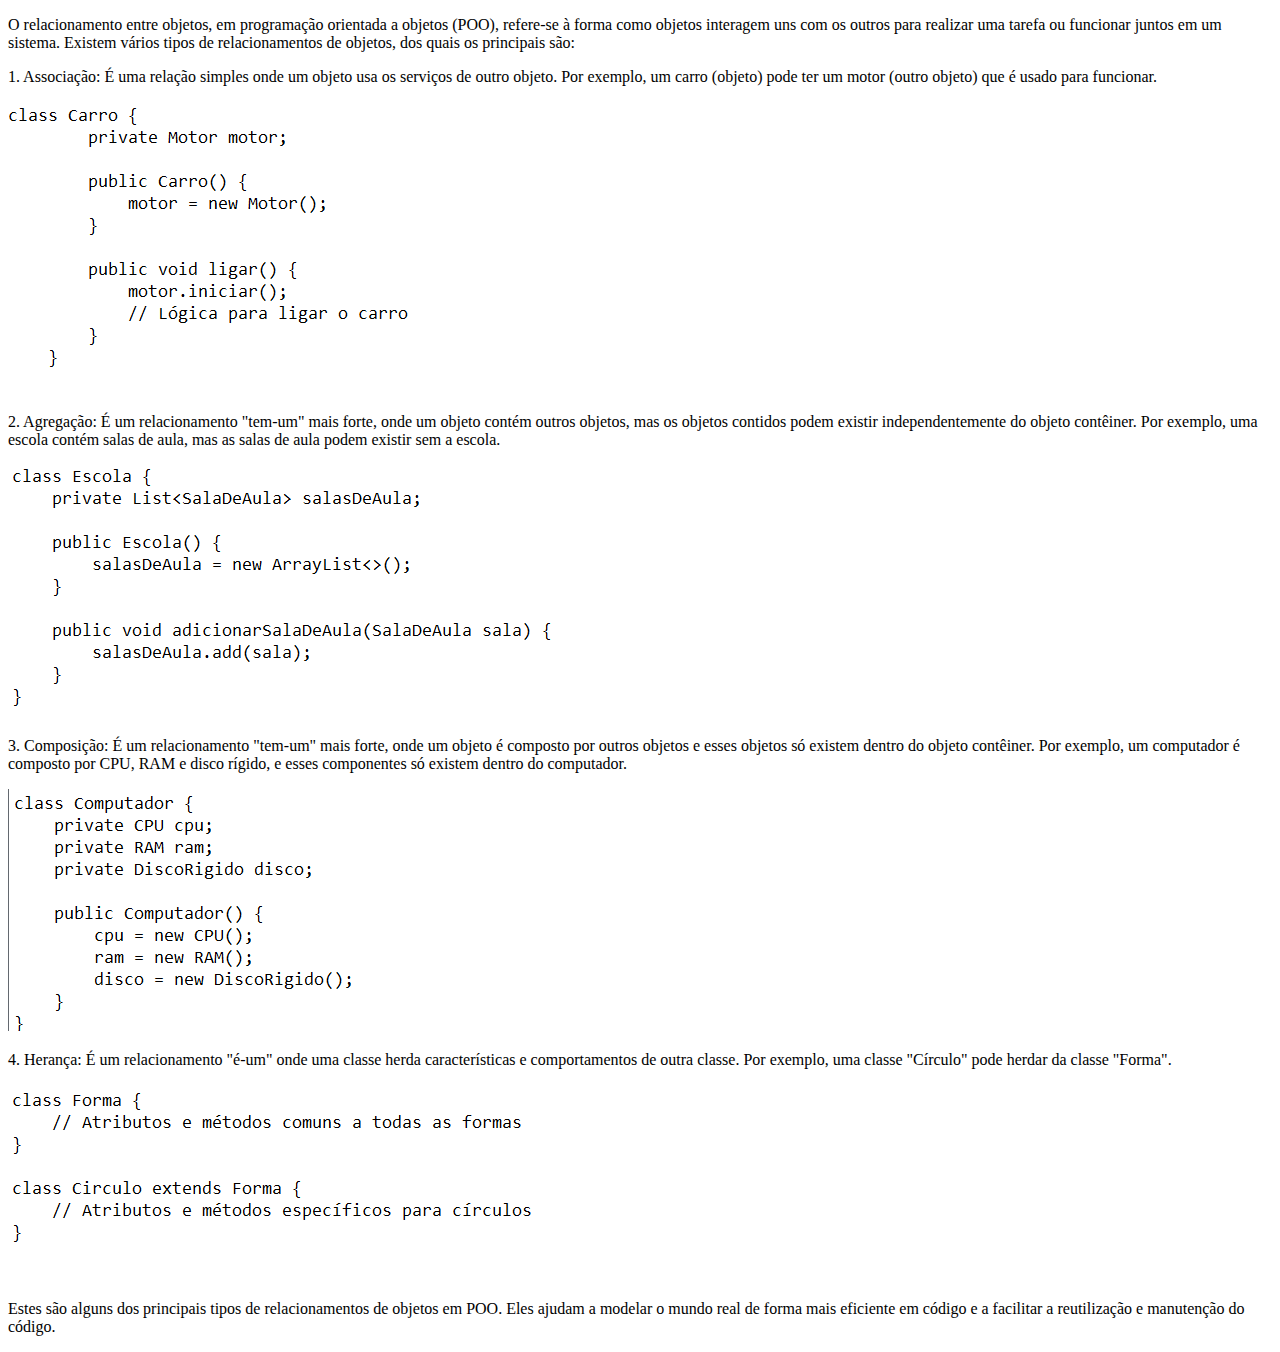
<file: aula invertida/1/index.html>
<!DOCTYPE html>
<html lang="en">
<head>
    <meta charset="UTF-8">
    <meta http-equiv="X-UA-Compatible" content="IE=edge">
    <meta name="viewport" content="width=device-width, initial-scale=1.0">
    <title>Document</title>
</head>
<body>
    <p>O relacionamento entre objetos, em programação orientada a objetos (POO), refere-se à forma como objetos interagem uns com os outros para realizar uma tarefa ou funcionar juntos em um sistema. Existem vários tipos de relacionamentos de objetos, dos quais os principais são:
    </p>
    <p>1. Associação: É uma relação simples onde um objeto usa os serviços de outro objeto. Por exemplo, um carro (objeto) pode ter um motor (outro objeto) que é usado para funcionar.</p>
<img src="img1.png">
<p>2. Agregação: É um relacionamento "tem-um" mais forte, onde um objeto contém outros objetos, mas os objetos contidos podem existir independentemente do objeto contêiner. Por exemplo, uma escola contém salas de aula, mas as salas de aula podem existir sem a escola.</p>
<img src="img2.png">
<p>3. Composição: É um relacionamento "tem-um" mais forte, onde um objeto é composto por outros objetos e esses objetos só existem dentro do objeto contêiner. Por exemplo, um computador é composto por CPU, RAM e disco rígido, e esses componentes só existem dentro do computador.</p>
<img src="img3.png">
<p>4. Herança: É um relacionamento "é-um" onde uma classe herda características e comportamentos de outra classe. Por exemplo, uma classe "Círculo" pode herdar da classe "Forma".</p>
<img src="img4.png">
<p>Estes são alguns dos principais tipos de relacionamentos de objetos em POO. Eles ajudam a modelar o mundo real de forma mais eficiente em código e a facilitar a reutilização e manutenção do código.</p>

</body>

</html>
</file>
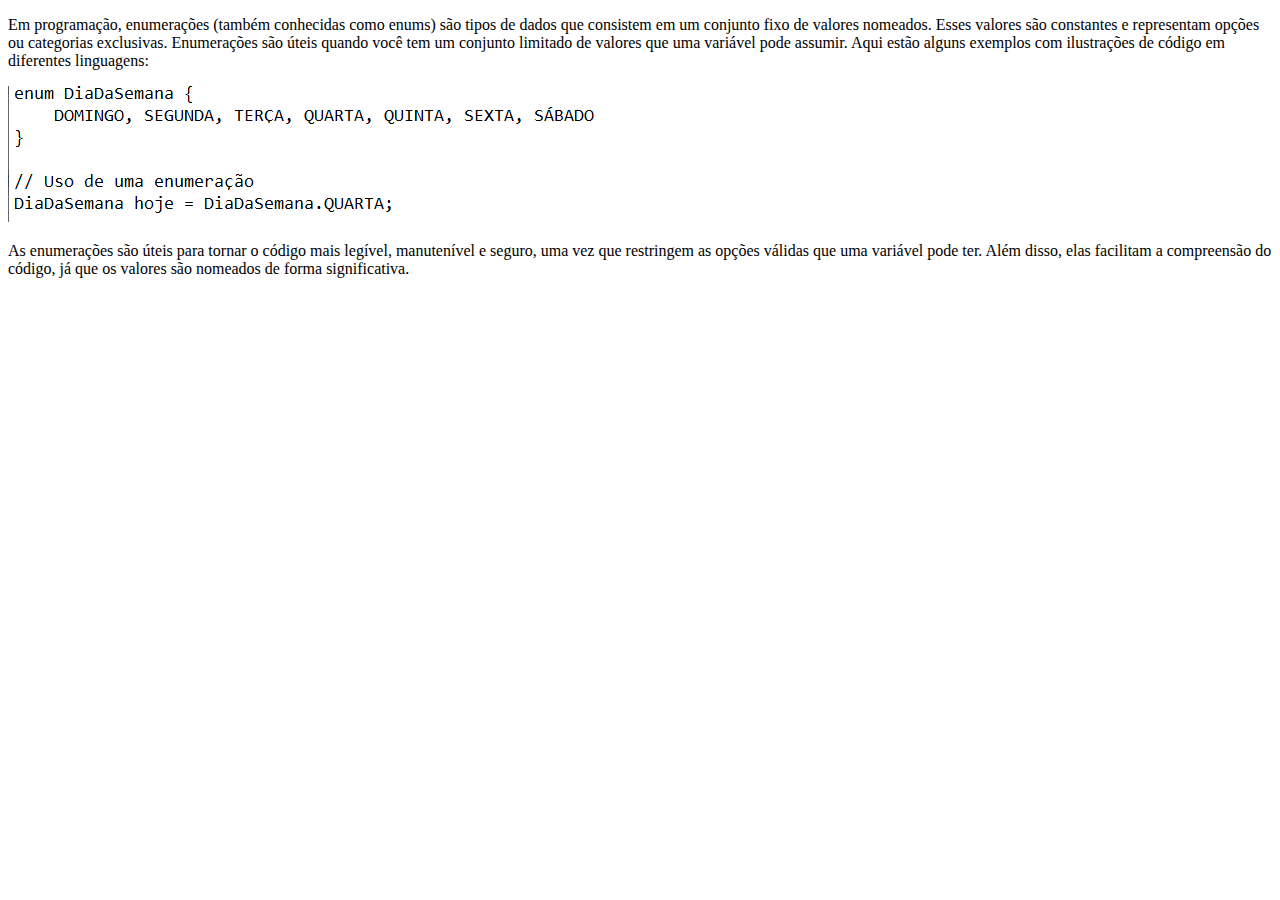
<file: aula invertida/2/index.html>
<!DOCTYPE html>
<html lang="en">
<head>
    <meta charset="UTF-8">
    <meta http-equiv="X-UA-Compatible" content="IE=edge">
    <meta name="viewport" content="width=device-width, initial-scale=1.0">
    <title>Document</title>
</head>
<body>
    <p>Em programação, enumerações (também conhecidas como enums) são tipos de dados que consistem em um conjunto fixo de valores nomeados. Esses valores são constantes e representam opções ou categorias exclusivas. Enumerações são úteis quando você tem um conjunto limitado de valores que uma variável pode assumir. Aqui estão alguns exemplos com ilustrações de código em diferentes linguagens:</p>
<img src="img4.png">
    <p>As enumerações são úteis para tornar o código mais legível, manutenível e seguro, uma vez que restringem as opções válidas que uma variável pode ter. Além disso, elas facilitam a compreensão do código, já que os valores são nomeados de forma significativa.</p>



</body>
</html>
</file>
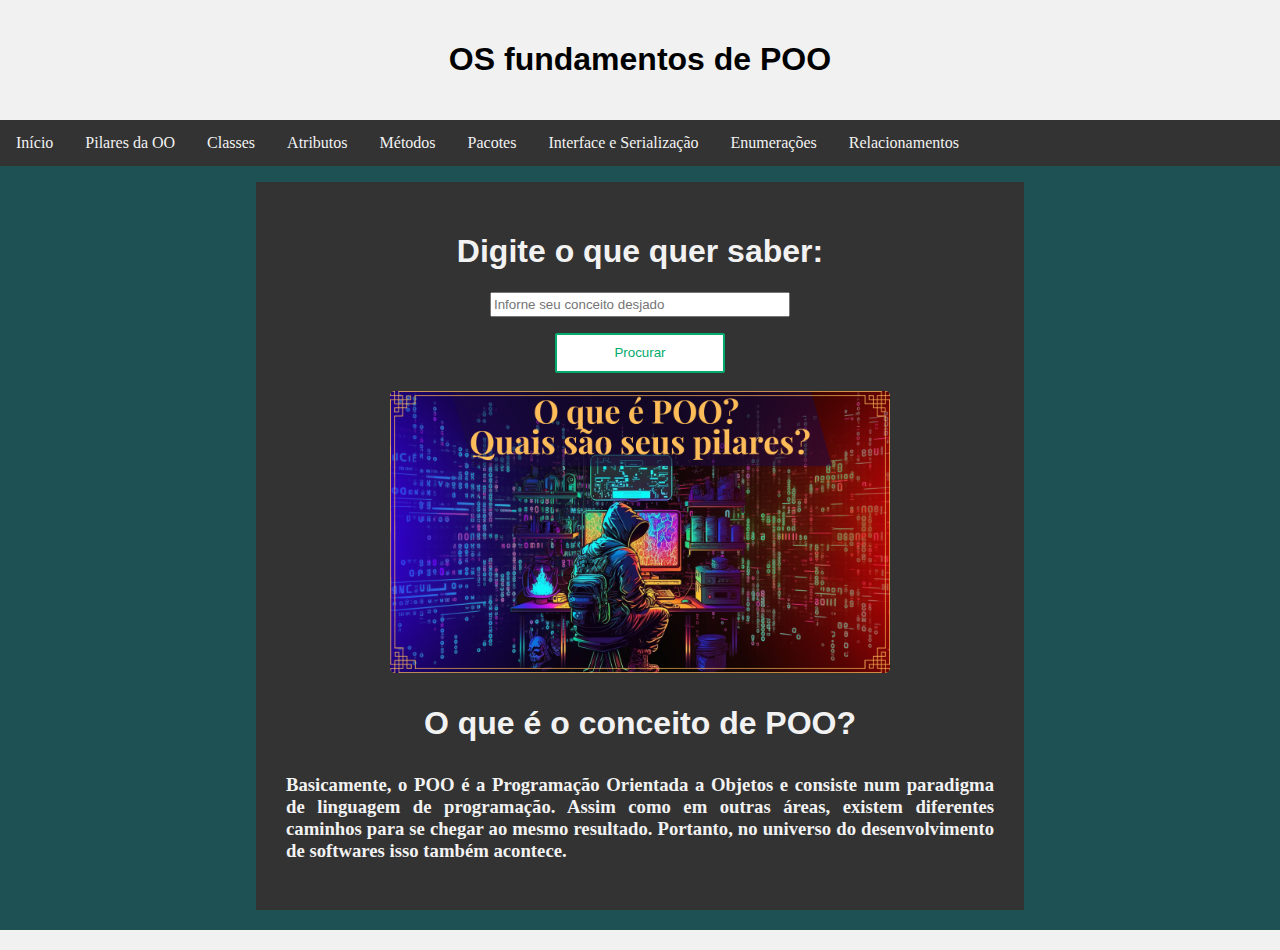
<file: aula invertida/definição_de_poo/index.html>
<!DOCTYPE html>
<html lang="en">
<head>
    <meta charset="UTF-8">
    <meta http-equiv="X-UA-Compatible" content="IE=edge">
    <meta name="viewport" content="width=device-width, initial-scale=1.0">
    <title>Os fundamentos de POO.</title>
    <script src="./js/main.js"></script>
    <link rel="stylesheet" href="./css/estilos.css">
</head>
<body>
    <div class="header">
        <h1>OS fundamentos de POO</h1>
    </div>

    <div class="topnav">
        <ul>
            <li><a href="index.html">Início</a></li>
            <li><a href="jp.html">Pilares da OO</a></li>
            <li><a href="classe.html">Classes</a></li>
            <li><a href="pg2.html">Atributos</a></li>
            <li><a href="pg3.html">Métodos</a></li>
            <li><a href="pg4.html">Pacotes</a></li>
            <li><a href="serializacao-interface.html">Interface e Serialização</a></li>
            <li><a href="pg7.html">Enumerações</a></li>
            <li><a href="pg8.html">Relacionamentos</a></li>
          </ul>
    </div>
    </div>

    <div class="row">
    <div class="column side">
        </div>
        <p><div class="column middle">
            <h1>Digite o que quer saber:</h1>
            <p><input type="text" placeholder="Inforne seu conceito desjado" id="valor">
                <p><button onclick="MudarConceito()">Procurar</button>
            <h3></h3>
    <img src="./img/oi.png">
    <h1 id="oi"><p>O que é o conceito de POO?</h1>
        <h3><p>Basicamente, o POO é a Programação Orientada a Objetos e consiste num paradigma de linguagem de programação. Assim como em outras áreas, existem diferentes caminhos para se chegar ao mesmo resultado. Portanto, no universo do desenvolvimento de softwares isso também acontece.</h3>
        </div>
        <div class="column side">
        </div>
    </div>

</body>
<footer>
 <div class="footer">
 </div>
</footer>
</html>
</file>
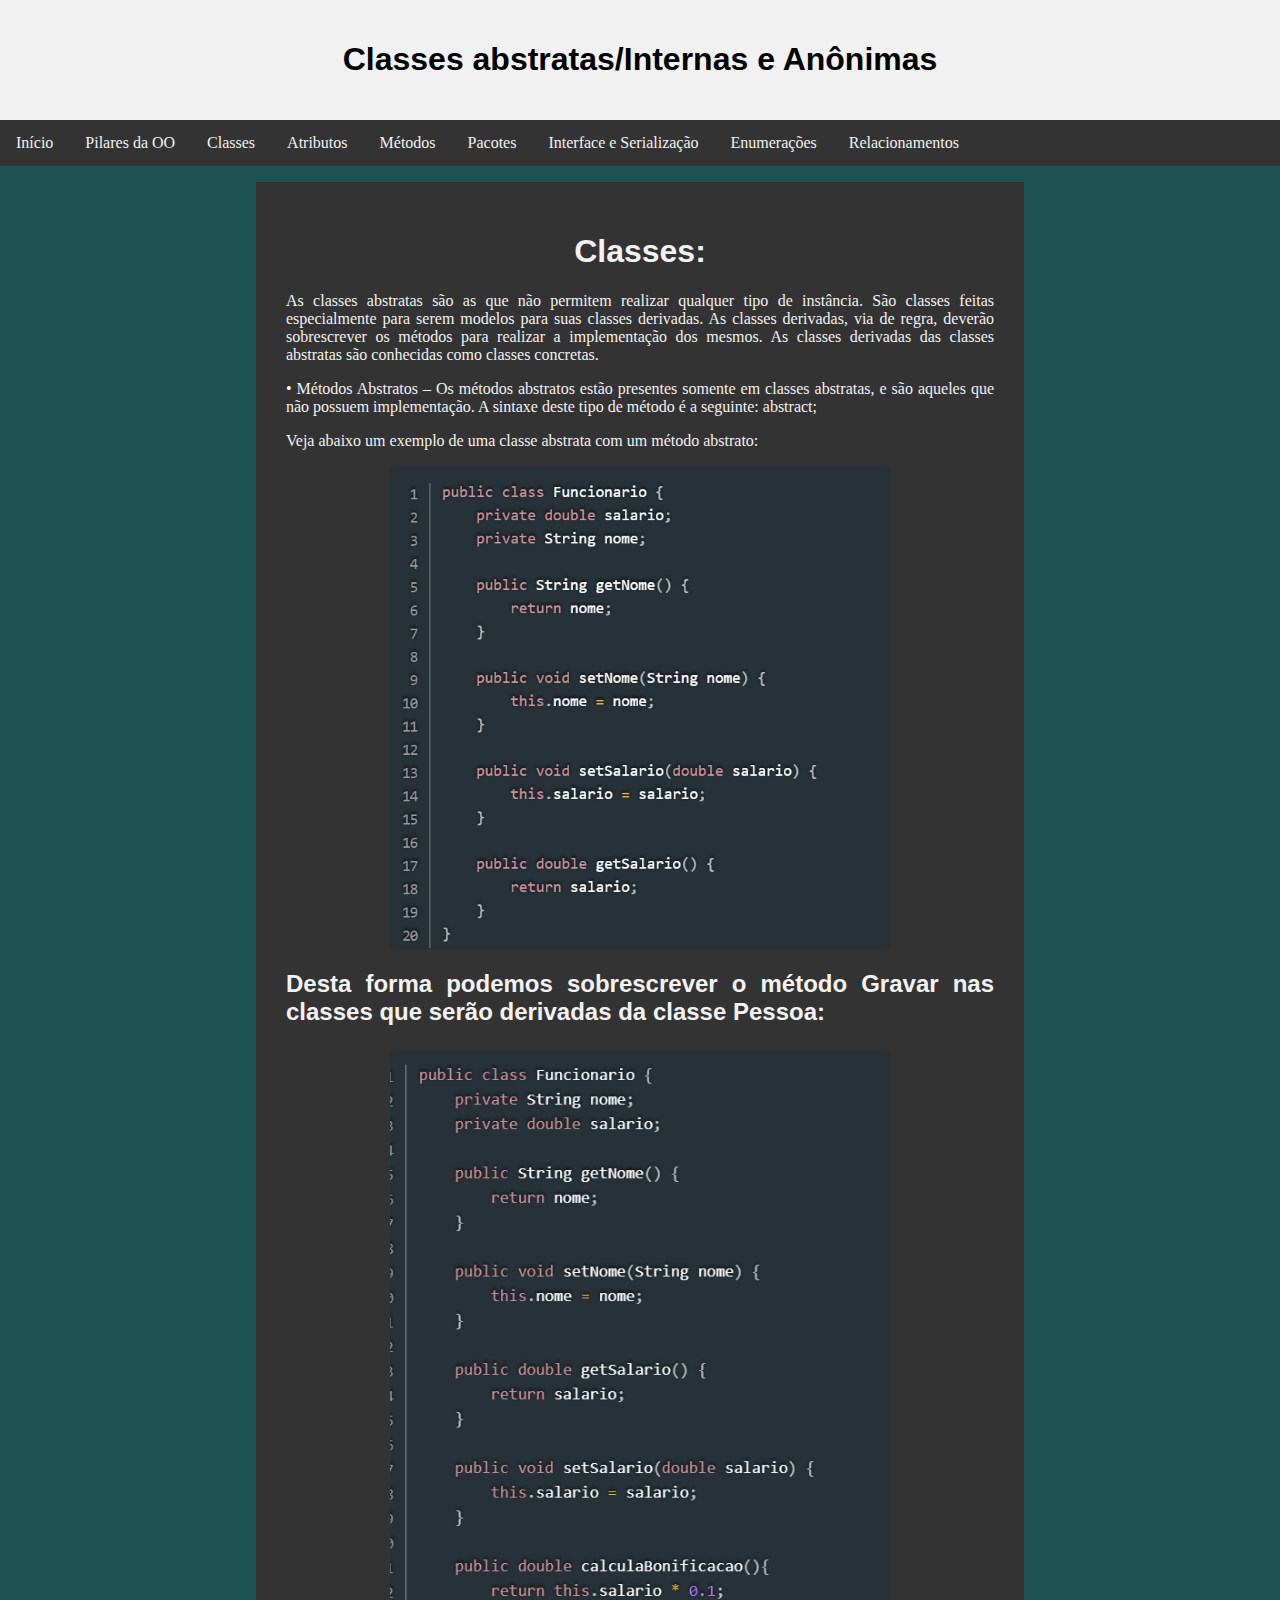
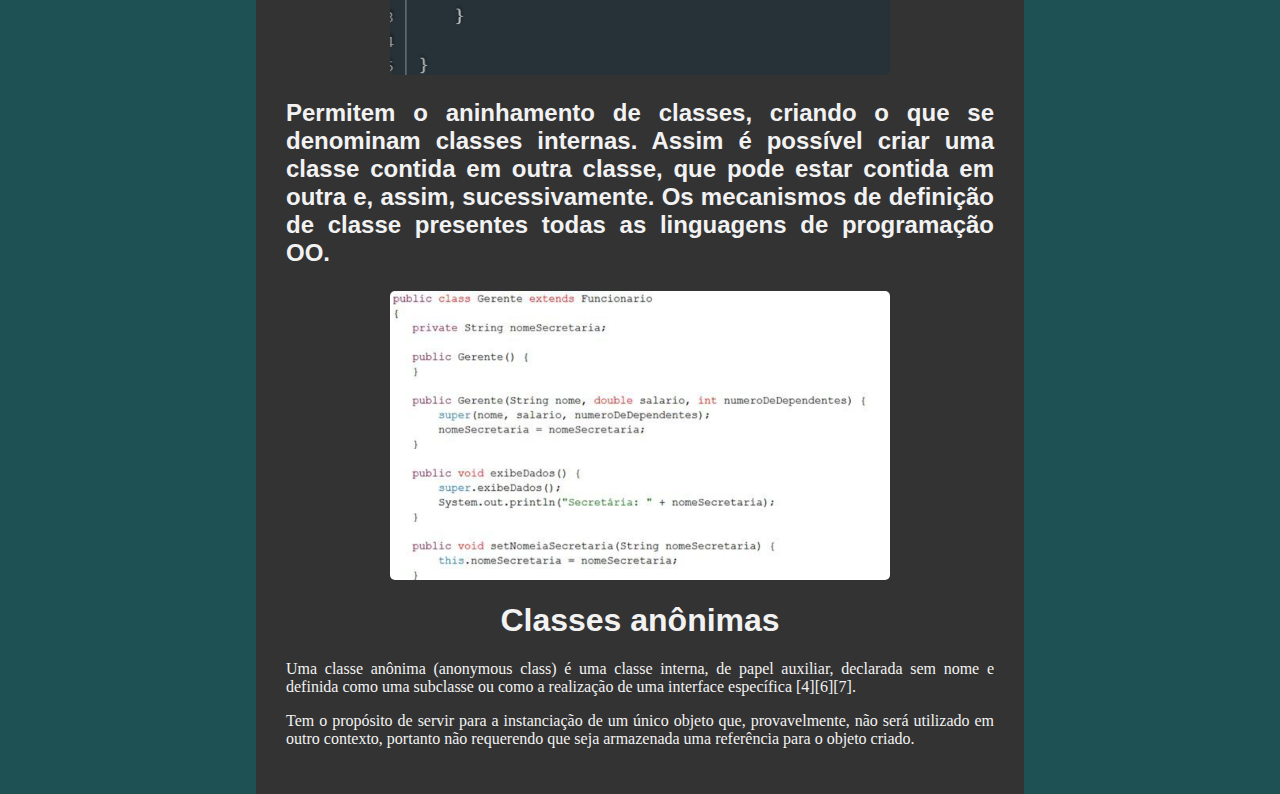
<file: aula invertida/definição_de_poo/classe.html>
<!DOCTYPE html>
<html lang="en">
<head>
    <meta charset="UTF-8">
    <meta http-equiv="X-UA-Compatible" content="IE=edge">
    <meta name="viewport" content="width=device-width, initial-scale=1.0">
    <title>Os fundamentos de POO.</title>
    <link rel="stylesheet" href="./css/estilos.css">
    <script src="./js/mains.js"></script>
</head>
<body>
    <div class="header">
    <H1>Classes abstratas/Internas e Anônimas</H1>
    </div>
    <div class="topnav">
        <ul>
            <li><a href="index.html">Início</a></li>
            <li><a href="jp.html">Pilares da OO</a></li>
            <li><a href="classe.html">Classes</a></li>
            <li><a href="pg2.html">Atributos</a></li>
            <li><a href="pg3.html">Métodos</a></li>
            <li><a href="pg4.html">Pacotes</a></li>
            <li><a href="serializacao-interface.html">Interface e Serialização</a></li>
            <li><a href="pg7.html">Enumerações</a></li>
            <li><a href="pg8.html">Relacionamentos</a></li>
          </ul>
    </div>
    </div>
    <div class="row">
        <div class="column side">
            </div>
            <p><div class="column middle">
                <H1>Classes:</H1>
    <P>As classes abstratas são as que não permitem realizar qualquer tipo de instância. São classes feitas especialmente para serem modelos para suas classes derivadas. As classes derivadas, via de regra, deverão sobrescrever os métodos para realizar a implementação dos mesmos. As classes derivadas das classes abstratas são conhecidas como classes concretas.</P>
    <p>• Métodos Abstratos – Os métodos abstratos estão presentes somente em classes abstratas, e são aqueles que não possuem implementação. A sintaxe deste tipo de método é a seguinte: abstract;</p>
    <p>Veja abaixo um exemplo de uma classe abstrata com um método abstrato:
    </P>
    <img src="img/img1.png">
    <p><h2>Desta forma podemos sobrescrever o método Gravar nas classes que serão derivadas da classe Pessoa:</p>
    <img src="img/img2.png">
    <p>Permitem o aninhamento de classes, criando o que se denominam classes internas. Assim é possível criar uma classe contida em outra classe, que pode estar contida em outra e, assim, sucessivamente. Os mecanismos de definição de classe presentes todas as linguagens de programação OO.</p>
    <img src="img/img3.png">
    <h1>Classes anônimas</h1>
    <p>Uma classe anônima (anonymous class) é uma classe interna, de papel auxiliar, declarada sem nome e definida como uma subclasse ou como a realização de uma interface específica [4][6][7].</p>
    <p>Tem o propósito de servir para a instanciação de um único objeto que, provavelmente, não será utilizado em outro contexto, portanto não requerendo que seja armazenada uma referência para o objeto criado.</p>
</div>
<div class="column side">
</div>
</div>


</body>
</html>
</file>
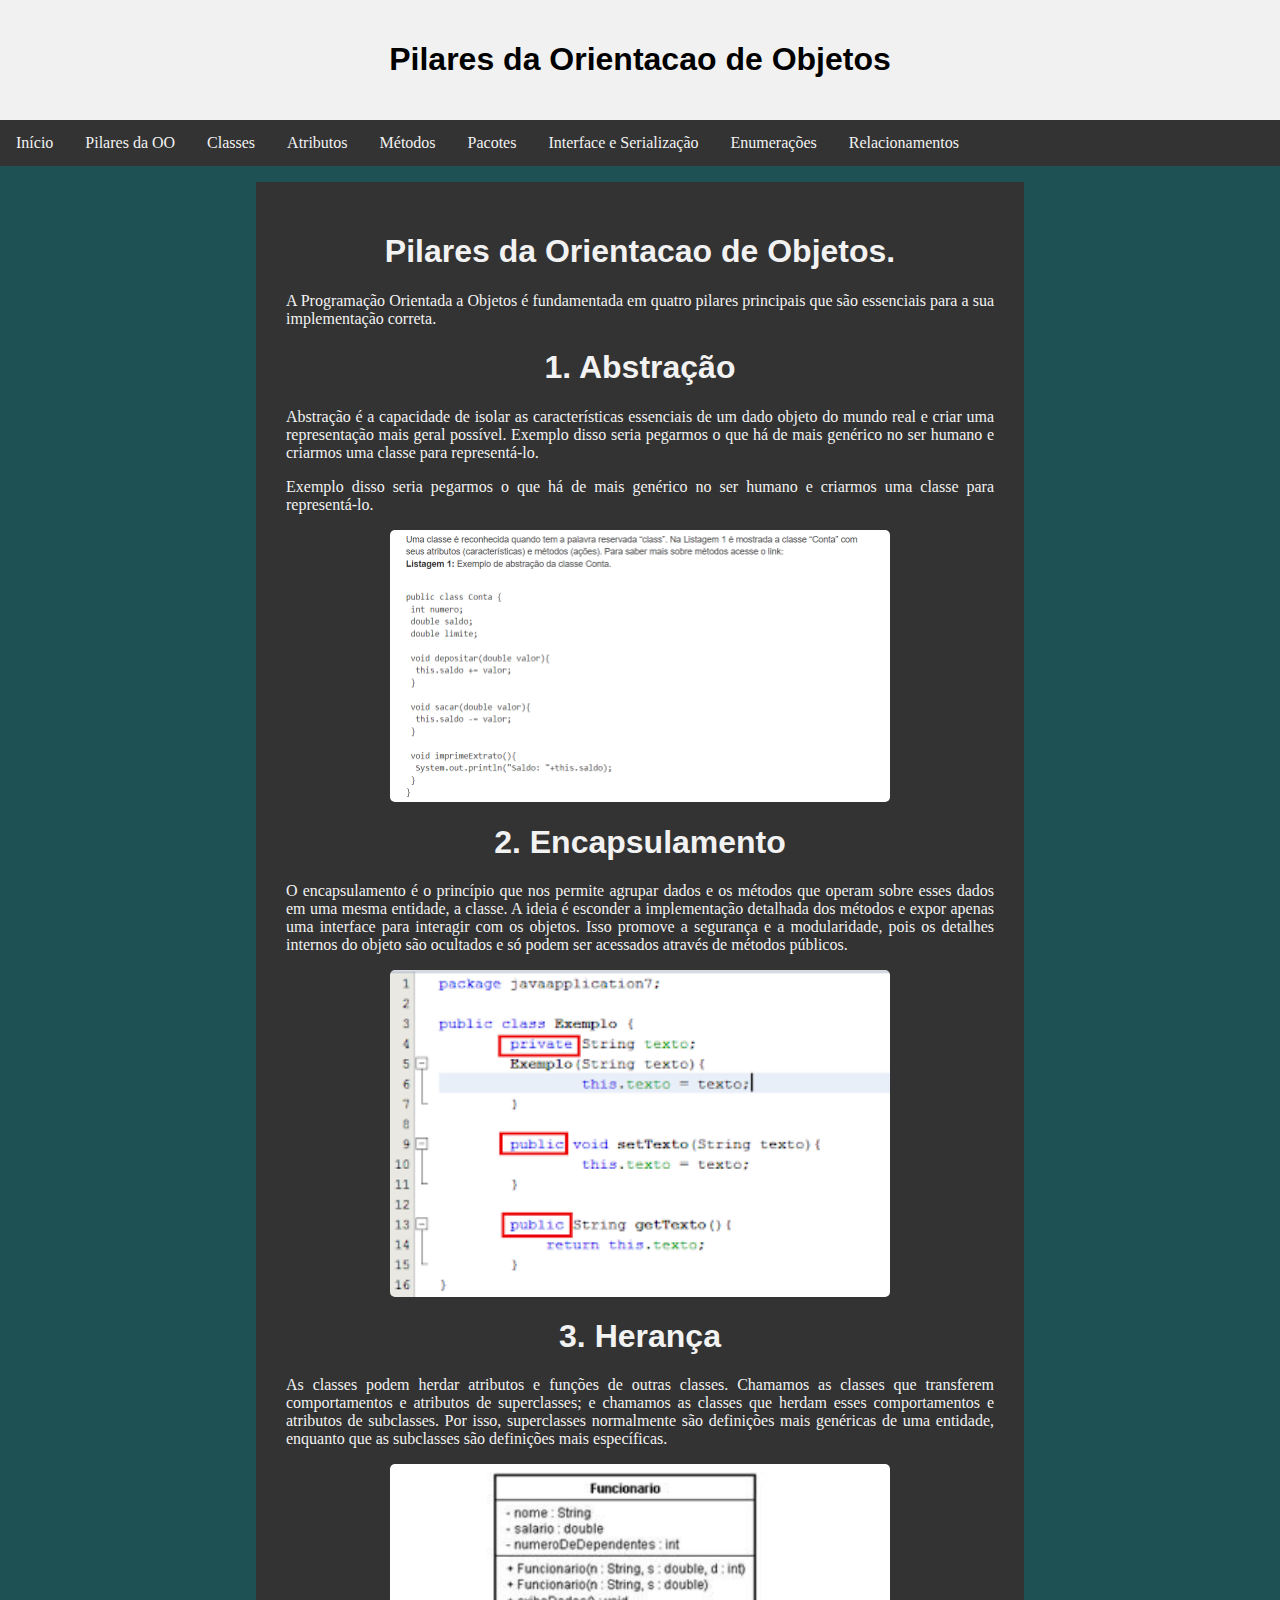
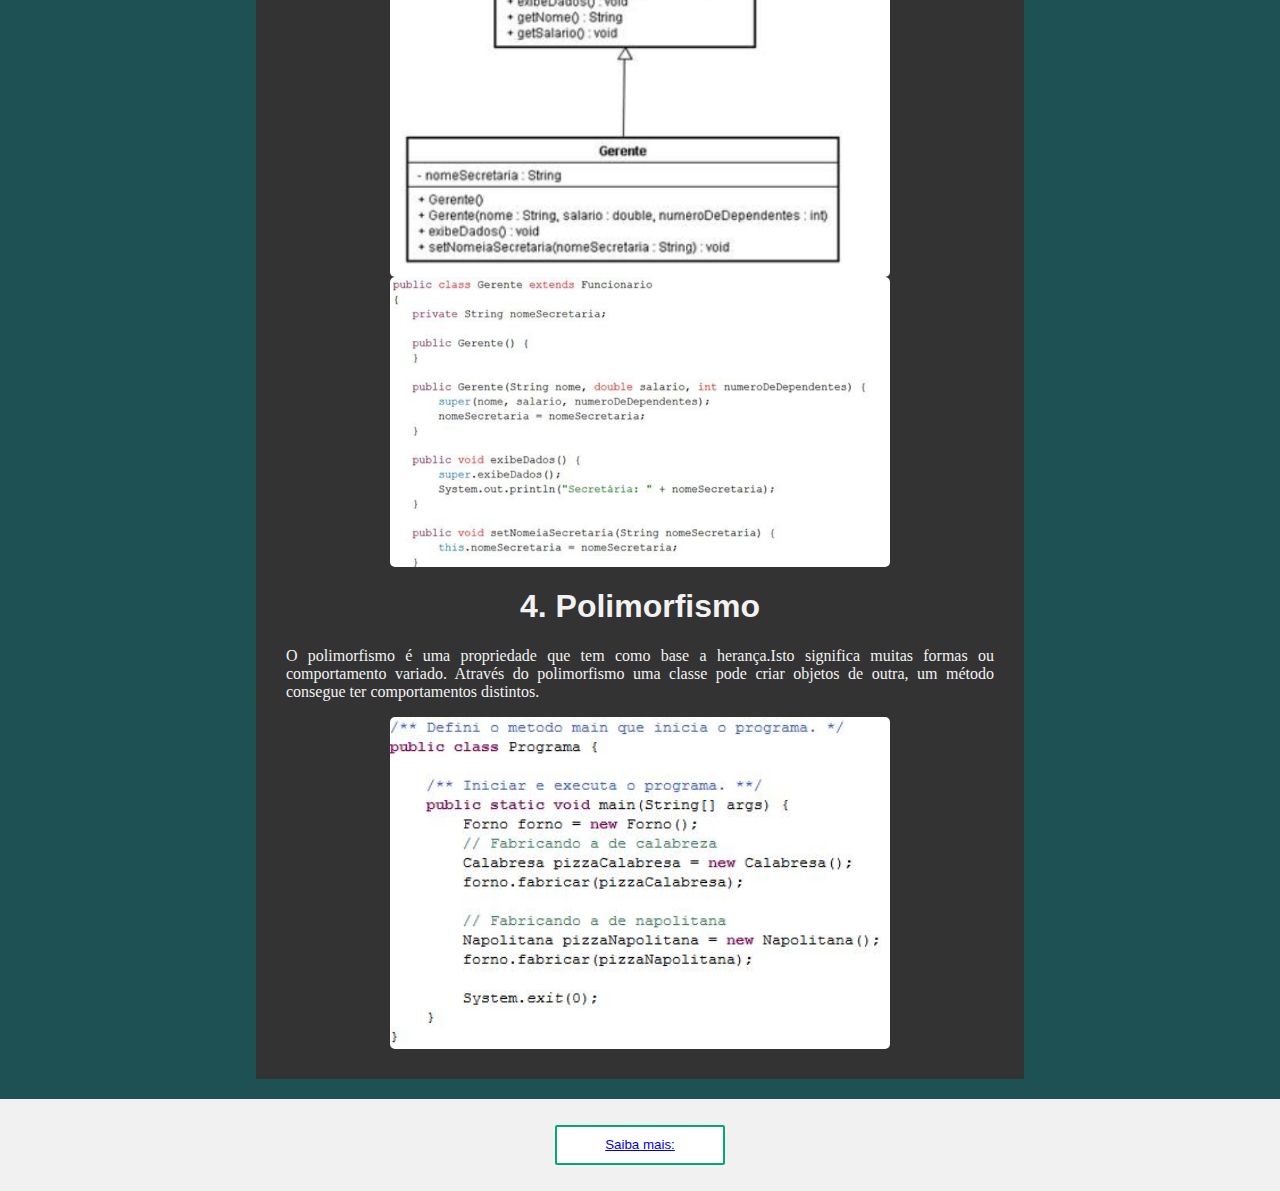
<file: aula invertida/definição_de_poo/jp.html>
<!DOCTYPE html>
<html lang="en">

<head>
    <meta charset="UTF-8">
    <meta http-equiv="X-UA-Compatible" content="IE=edge">
    <meta name="viewport" content="width=device-width, initial-scale=1.0">
    <title>Os fundamentos de POO.</title>
    <script src="./js/mains.js"></script>
    <link rel="stylesheet" href="./css/estilos.css">
</head>

<body>
    <div class="header">
        <h1>Pilares da Orientacao de Objetos</h1>
    </div>
        <div class="topnav">
            <ul>
                <li><a href="index.html">Início</a></li>
                <li><a href="jp.html">Pilares da OO</a></li>
                <li><a href="classe.html">Classes</a></li>
                <li><a href="pg2.html">Atributos</a></li>
                <li><a href="pg3.html">Métodos</a></li>
                <li><a href="pg4.html">Pacotes</a></li>
                <li><a href="serializacao-interface.html">Interface e Serialização</a></li>
                <li><a href="pg6.html">Enumerações</a></li>
                <li><a href="pg8.html">Relacionamentos</a></li>
              </ul>
        </div>
        </div>
    <div class="row">
        <div class="column side">
            </div>
            <p><div class="column middle">
                <p><h1>Pilares da Orientacao de Objetos.</h1>
        <p>A Programação Orientada a Objetos é fundamentada em quatro pilares principais que são essenciais para a sua
            implementação correta.</p>
    
    <h1>1. Abstração</h1>
    <p>Abstração é a capacidade de isolar as características essenciais de um dado objeto do mundo real e criar uma
        representação mais geral possível. Exemplo disso seria pegarmos o que há de mais genérico no ser humano e
        criarmos uma classe para representá-lo.</p>
    <p>Exemplo disso seria pegarmos o que há de mais genérico no ser humano e criarmos uma classe para representá-lo.
    </p>
    <img src="img/img6.png"width="500">

    <h1>2. Encapsulamento</h1>
    <p>O encapsulamento é o princípio que nos permite agrupar dados e os métodos que operam sobre esses dados em uma mesma entidade, a classe. A ideia é esconder a implementação detalhada dos métodos e expor apenas uma interface para interagir com os objetos. Isso promove a segurança e a modularidade, pois os detalhes internos do objeto são ocultados e só podem ser acessados através de métodos públicos.</p>
        <img src="img/img5.png" width="350">

    <h1>3. Herança</h1>
    <p>As classes podem herdar atributos e funções de outras classes.
        Chamamos as classes que transferem comportamentos e atributos de superclasses; e chamamos as classes que herdam
        esses comportamentos e atributos de subclasses. Por isso, superclasses normalmente são definições mais genéricas
        de uma entidade, enquanto que as subclasses são definições mais específicas.</p>
    
    <img src="img/img4.png" width="400">
    <img src="img/img3.png" width="570">


    <h1>4. Polimorfismo</h1>
    <p>O polimorfismo é uma propriedade que tem como base a herança.Isto significa muitas formas ou comportamento
        variado. Através do polimorfismo uma classe pode criar objetos de outra, um método consegue ter comportamentos
        distintos.</p>
        <img src="img/img8.jpg" width="500">
        
    </div>
        </div>
        <div class="column side">
 </div>
</body>
</footer>
<div class="footer">
    <p><button>
        <a href="#" id="openModalBtn">Saiba mais:</a>
    </button>
    <div id="modalContainer">
        <iframe id="youtubeIframe" width="1280" height="720" src="https://www.youtube.com/watch?v=Buw_y89ssNU" frameborder="0" allowfullscreen>
        </iframe>
    </div>
</div>
</footer>


</html>
</file>
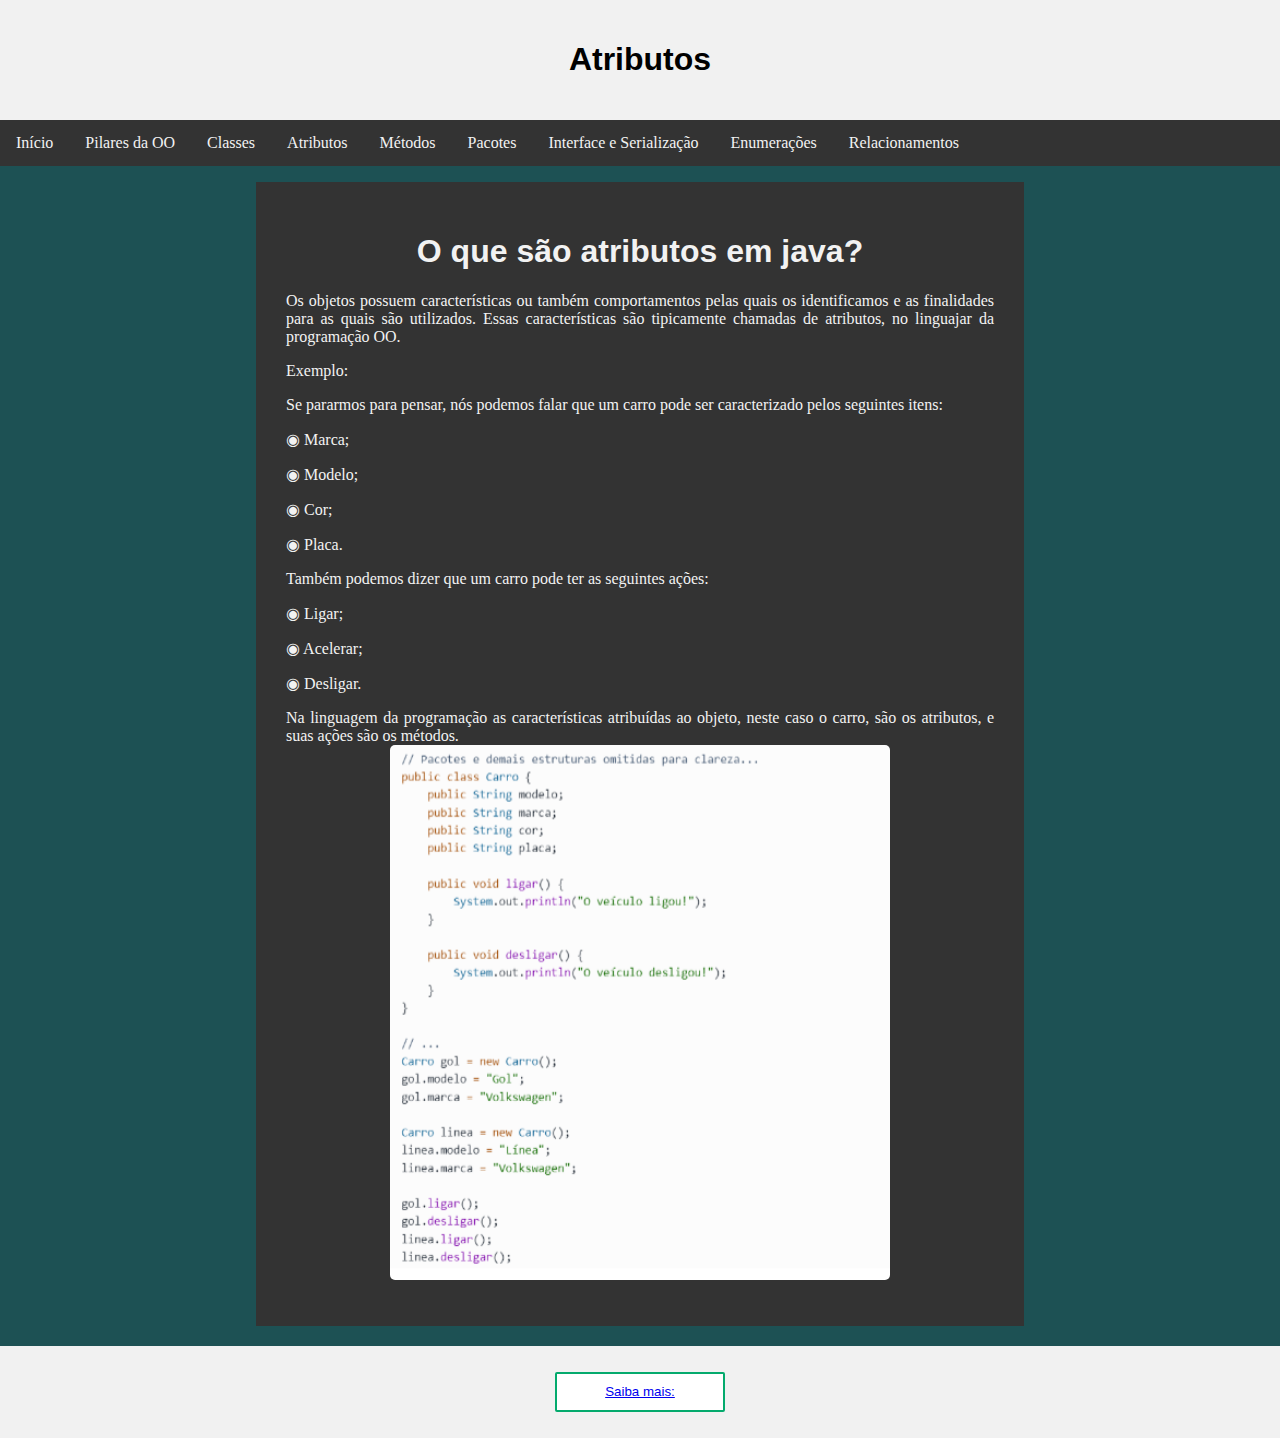
<file: aula invertida/definição_de_poo/pg2.html>
<!DOCTYPE html>
<html lang="en">
<head>
    <meta charset="UTF-8">
    <meta http-equiv="X-UA-Compatible" content="IE=edge">
    <meta name="viewport" content="width=device-width, initial-scale=1.0">
    <title>Os fundamentos de POO.</title>
    <script src="./js/mains.js"></script>
    <link rel="stylesheet" href="./css/estilos.css">
</head>
<body>
    <div class="header">
        <h1>Atributos</h1>
    </div>
    <div class="topnav">
        <ul>
            <li><a href="index.html">Início</a></li>
            <li><a href="jp.html">Pilares da OO</a></li>
            <li><a href="classe.html">Classes</a></li>
            <li><a href="pg2.html">Atributos</a></li>
            <li><a href="pg3.html">Métodos</a></li>
            <li><a href="pg4.html">Pacotes</a></li>
            <li><a href="serializacao-interface.html">Interface e Serialização</a></li>
            <li><a href="pg7.html">Enumerações</a></li>
            <li><a href="pg8.html">Relacionamentos</a></li>
          </ul>
    </div>
    </div>

    <div class="row">
        <div class="column side">
            </div>
            <p><div class="column middle">
                <h1>O que são atributos em java?</h1>
        
            <p>Os objetos possuem características ou também comportamentos pelas quais
                os identificamos e as finalidades para as quais são utilizados. Essas
                características são tipicamente chamadas de atributos, no linguajar da
                programação OO.
                
                <p>Exemplo:
                <p>Se pararmos para pensar, nós podemos falar que um carro pode ser
                caracterizado pelos seguintes itens:
                <p>◉ Marca;
                <p>◉ Modelo;
                <p>◉ Cor;
                <p>◉ Placa.
                <p>Também podemos dizer que um carro pode ter as seguintes ações:
                <p>◉ Ligar;
                <p>◉ Acelerar;
                <p>◉ Desligar.
                <p>Na linguagem da programação as características atribuídas ao objeto,
                neste caso o carro, são os atributos, e suas ações são os métodos.
                <img src="./img/boi.png">

            </div>
            <div class="column side">
            </div>

        </div>
</body>
<footer>
    <div class="footer">
        <p><button>
            <a href="#" id="openModalBtn">Saiba mais:</a>
        </button>

        
     <div id="modalContainer">
        <iframe id="youtubeIframe" width="1280" height="720" src="https://www.youtube.com/watch?v=bLmmp5OPf1I" frameborder="0" allowfullscreen>
        </iframe>
    </div>
 </div>
</footer>
</html>
</file>
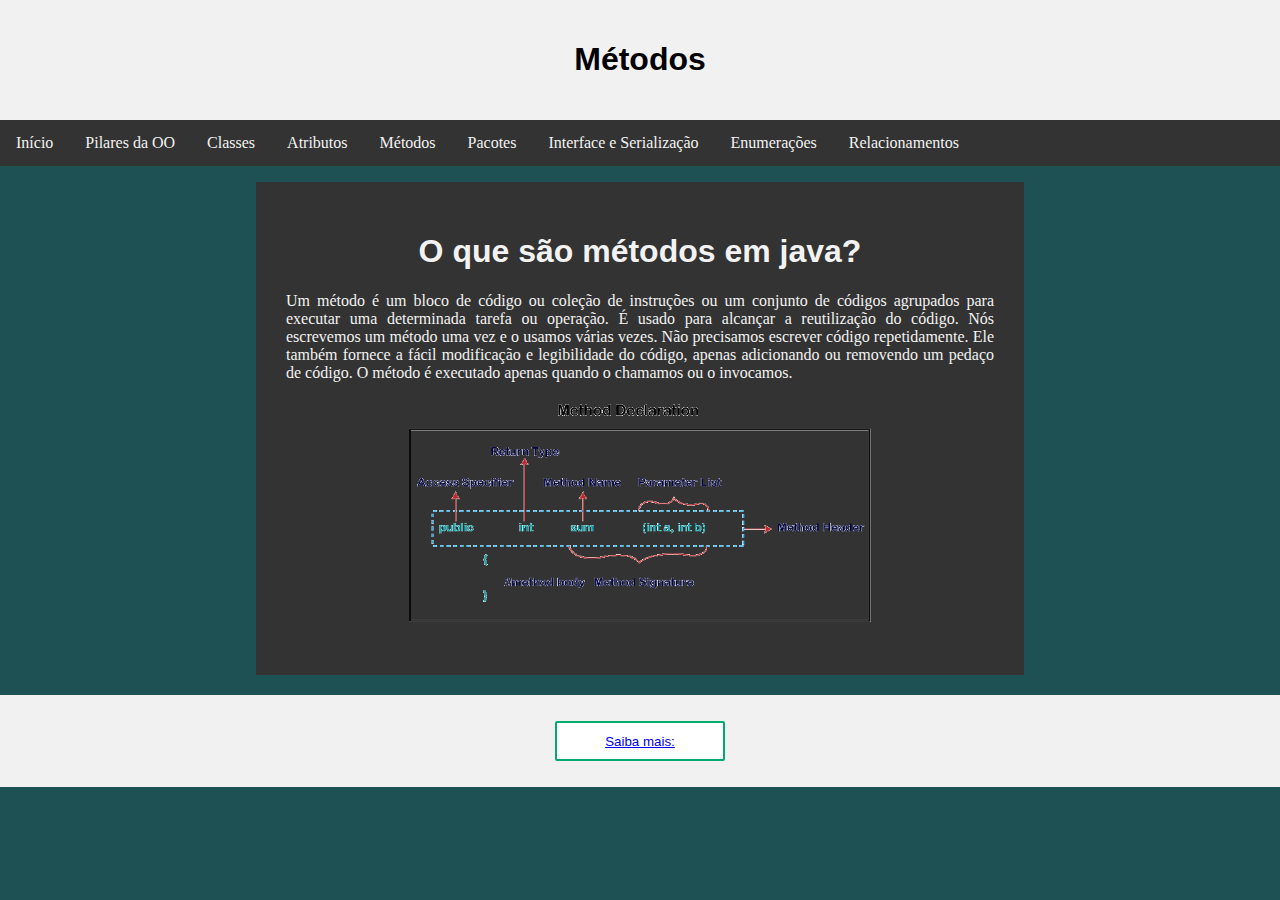
<file: aula invertida/definição_de_poo/pg3.html>
<!DOCTYPE html>
<html lang="en">
<head>
    <meta charset="UTF-8">
    <meta http-equiv="X-UA-Compatible" content="IE=edge">
    <meta name="viewport" content="width=device-width, initial-scale=1.0">
    <title>Os fundamentos de POO.</title>
    <script src="./js/mains.js"></script>
    <link rel="stylesheet" href="./css/estilos.css">
</head>
<body>
    <div class="header">
        <h1>Métodos</h1>
    </div>
    <div class="topnav">
        <ul>
            <li><a href="index.html">Início</a></li>
            <li><a href="jp.html">Pilares da OO</a></li>
            <li><a href="classe.html">Classes</a></li>
            <li><a href="pg2.html">Atributos</a></li>
            <li><a href="pg3.html">Métodos</a></li>
            <li><a href="pg4.html">Pacotes</a></li>
            <li><a href="serializacao-interface.html">Interface e Serialização</a></li>
            <li><a href="pg7.html">Enumerações</a></li>
            <li><a href="pg8.html">Relacionamentos</a></li>
          </ul>
    </div>
    </div>

    <div class="row">
        <div class="column side">
            </div>
            <p><div class="column middle">
                <h1>O que são métodos em java?</h1>
        
            <p>Um método é um bloco de código ou coleção de instruções ou um conjunto de códigos agrupados para executar uma determinada tarefa ou operação. É usado para alcançar a reutilização do código. Nós escrevemos um método uma vez e o usamos várias vezes. Não precisamos escrever código repetidamente. Ele também fornece a fácil modificação e legibilidade do código, apenas adicionando ou removendo um pedaço de código. O método é executado apenas quando o chamamos ou o invocamos.
            <p>
                <img src="./img/img19.png">

            </div>
            <div class="column side">
            </div>

        </div>
</body>
<footer>
    <div class="footer">
        
        <p><button>
            <a href="#" id="openModalBtn">Saiba mais:</a>
        </button>
        
     <div id="modalContainer">
        <iframe id="youtubeIframe" width="1280" height="720" src="https://www.youtube.com/watch?v=3ujskwuujJk" frameborder="0" allowfullscreen>
        </iframe>
    </div>
    </div>
</footer>
</html>
</file>
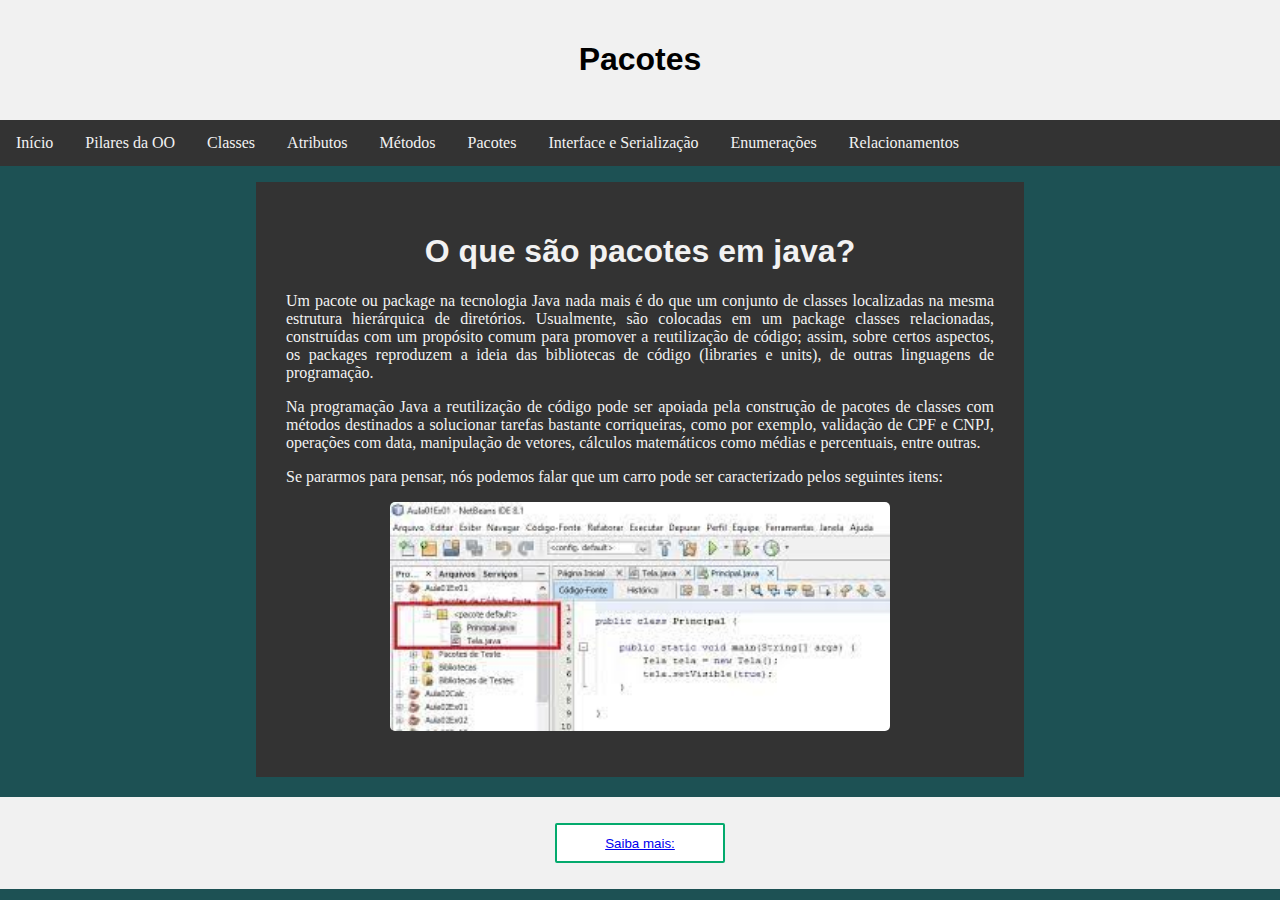
<file: aula invertida/definição_de_poo/pg4.html>
<!DOCTYPE html>
<html lang="en">
<head>
    <meta charset="UTF-8">
    <meta http-equiv="X-UA-Compatible" content="IE=edge">
    <meta name="viewport" content="width=device-width, initial-scale=1.0">
    <title>Os fundamentos de POO.</title>
    <script src="./js/mains.js"></script>
    <link rel="stylesheet" href="./css/estilos.css">
</head>
<body>
    <div class="header">
        <h1>Pacotes</h1>
    </div>
    <div class="topnav">
        <ul>
            <li><a href="index.html">Início</a></li>
            <li><a href="jp.html">Pilares da OO</a></li>
            <li><a href="classe.html">Classes</a></li>
            <li><a href="pg2.html">Atributos</a></li>
            <li><a href="pg3.html">Métodos</a></li>
            <li><a href="pg4.html">Pacotes</a></li>
            <li><a href="serializacao-interface.html">Interface e Serialização</a></li>
            <li><a href="pg7.html">Enumerações</a></li>
            <li><a href="pg8.html">Relacionamentos</a></li>
          </ul>
    </div>
    </div>

    <div class="row">
        <div class="column side">
            </div>
            <p><div class="column middle">
                <h1>O que são pacotes em java?</h1>
        
            <p> Um pacote ou package na tecnologia Java nada mais é do que um conjunto de classes localizadas na mesma estrutura hierárquica de diretórios. Usualmente, são colocadas em um package classes relacionadas, construídas com um propósito comum para promover a reutilização de código; assim, sobre certos aspectos, os packages reproduzem a ideia das bibliotecas de código (libraries e units), de outras linguagens de programação.
                
                <p>Na programação Java a reutilização de código pode ser apoiada pela construção de pacotes de classes com métodos destinados a solucionar tarefas bastante corriqueiras, como por exemplo, validação de CPF e CNPJ, operações com data, manipulação de vetores, cálculos matemáticos como médias e percentuais, entre outras.
                <p>Se pararmos para pensar, nós podemos falar que um carro pode ser
                caracterizado pelos seguintes itens:
                
                <p><img src="./img/img21.jfif">

            </div>
            <div class="column side">
            </div>

        </div>
</body>
<footer>
    <div class="footer">
        <p><button>
            <a href="#" id="openModalBtn">Saiba mais:</a>
        </button>

        
     <div id="modalContainer">
        <iframe id="youtubeIframe" width="1280" height="720" src="https://www.youtube.com/watch?v=wFPXkNCOuf4" frameborder="0" allowfullscreen>
        </iframe>
    </div>
 </div>
</footer>
</html>
</file>
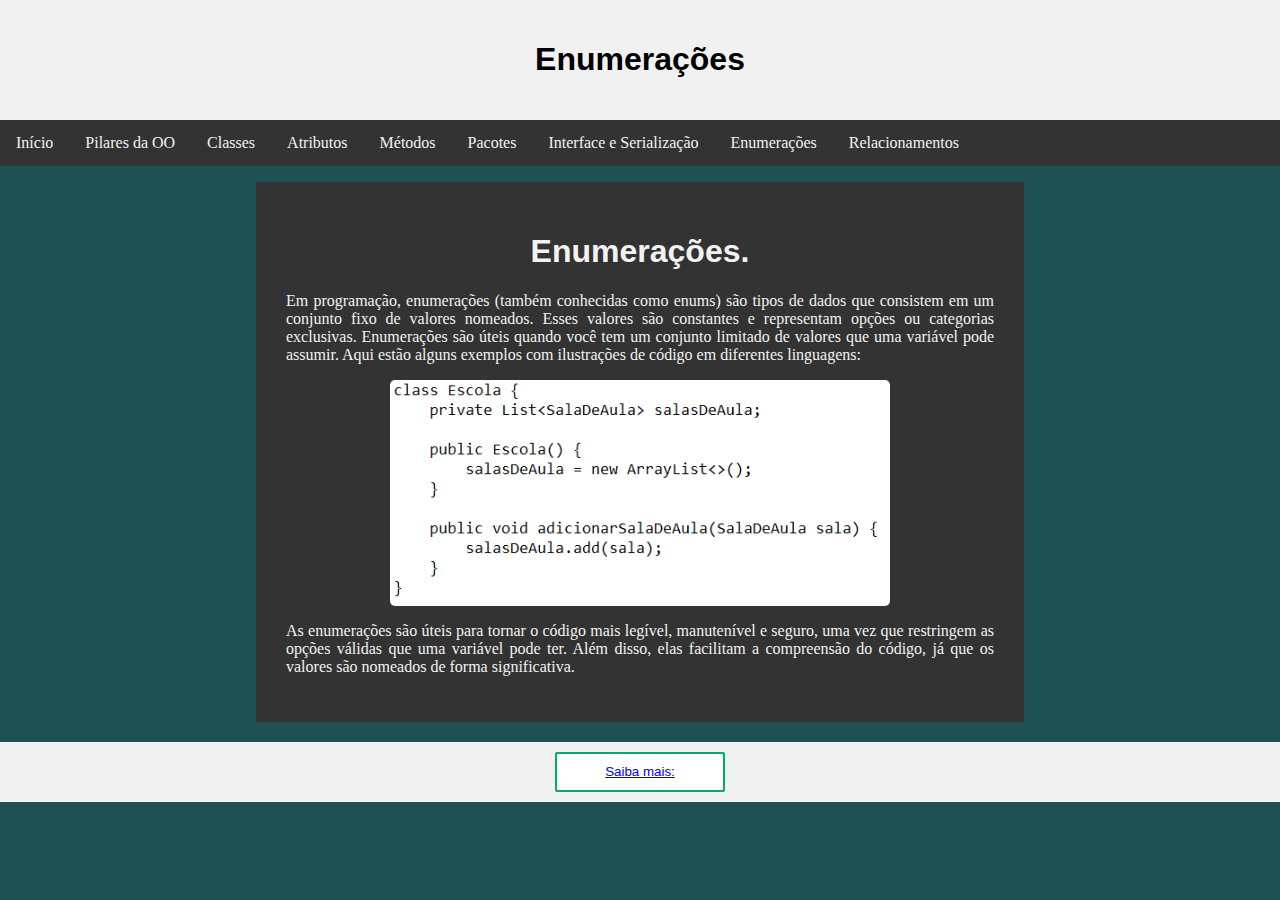
<file: aula invertida/definição_de_poo/pg7.html>
<!DOCTYPE html>
<html lang="en">
<head>
    <meta charset="UTF-8">
    <meta http-equiv="X-UA-Compatible" content="IE=edge">
    <meta name="viewport" content="width=device-width, initial-scale=1.0">
    <title>Os fundamentos de POO.</title>
    <script src="./js/mains.js"></script>
    <link rel="stylesheet" href="./css/estilos.css">
</head>
<body>
    <div class="header">
        <h1>Enumerações</h1>
    </div>
    <div class="topnav">
        <ul>
            <li><a href="index.html">Início</a></li>
            <li><a href="jp.html">Pilares da OO</a></li>
            <li><a href="classe.html">Classes</a></li>
            <li><a href="pg2.html">Atributos</a></li>
            <li><a href="pg3.html">Métodos</a></li>
            <li><a href="pg4.html">Pacotes</a></li>
            <li><a href="serializacao-interface.html">Interface e Serialização</a></li>
            <li><a href="pg7.html">Enumerações</a></li>
            <li><a href="pg8.html">Relacionamentos</a></li>
          </ul>
    </div>
    </div>

    <div class="row">
        <div class="column side">
            </div>
            <p><div class="column middle">
                <h1>Enumerações.</h1>
    <p>Em programação, enumerações (também conhecidas como enums) são tipos de dados que consistem em um conjunto fixo de valores nomeados. Esses valores são constantes e representam opções ou categorias exclusivas. Enumerações são úteis quando você tem um conjunto limitado de valores que uma variável pode assumir. Aqui estão alguns exemplos com ilustrações de código em diferentes linguagens:</p>
<img src="./img/img17.png">
    <p>As enumerações são úteis para tornar o código mais legível, manutenível e seguro, uma vez que restringem as opções válidas que uma variável pode ter. Além disso, elas facilitam a compreensão do código, já que os valores são nomeados de forma significativa.</p>
</div>
<div class="column side">
</div>

</div>
<footer>
    <div class="footer">
    <button>
            <a href="#" id="openModalBtn">Saiba mais:</a>
        </button>
    
     <div id="modalContainer">
        <iframe id="youtubeIframe" width="1280" height="720" src="https://www.youtube.com/watch?v=LD2-Ag2LLmE" frameborder="0" allowfullscreen>
        </iframe>
    </div>
    </div>
</footer>


</body>
</html>
</file>
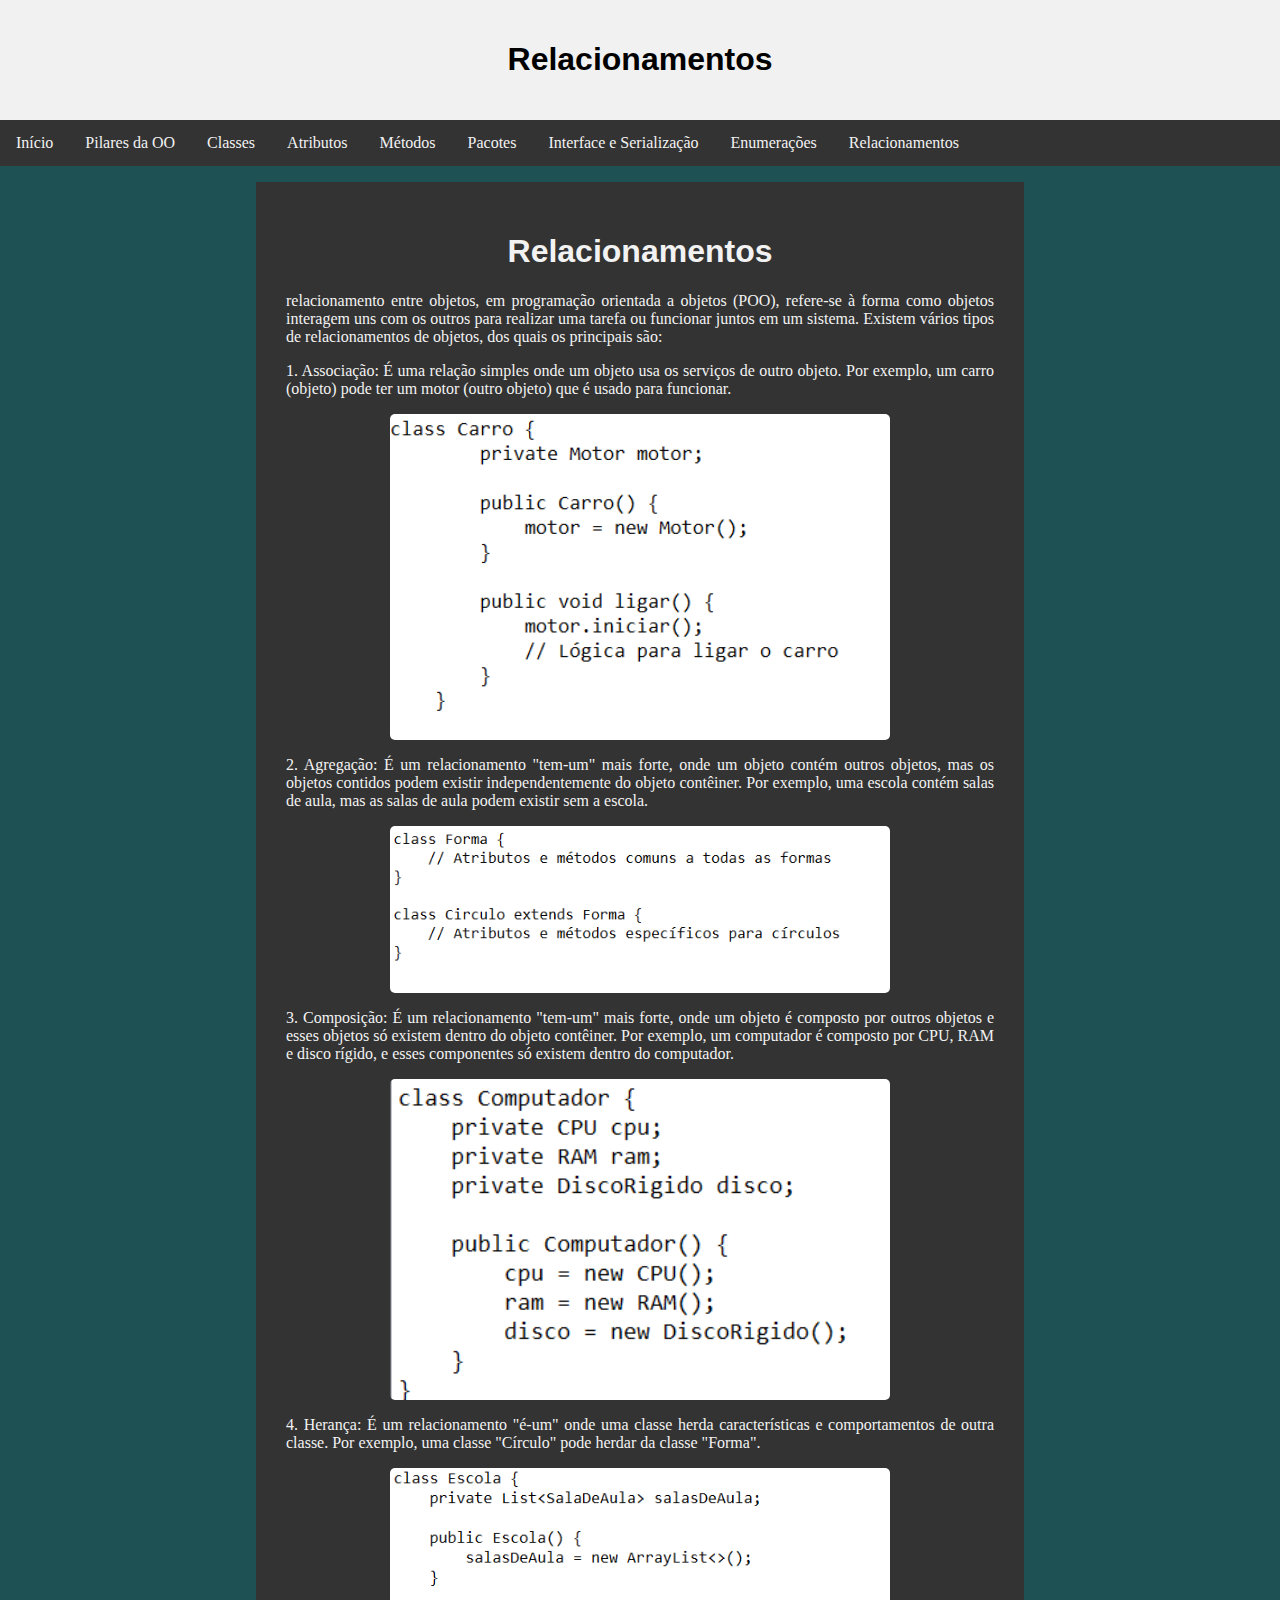
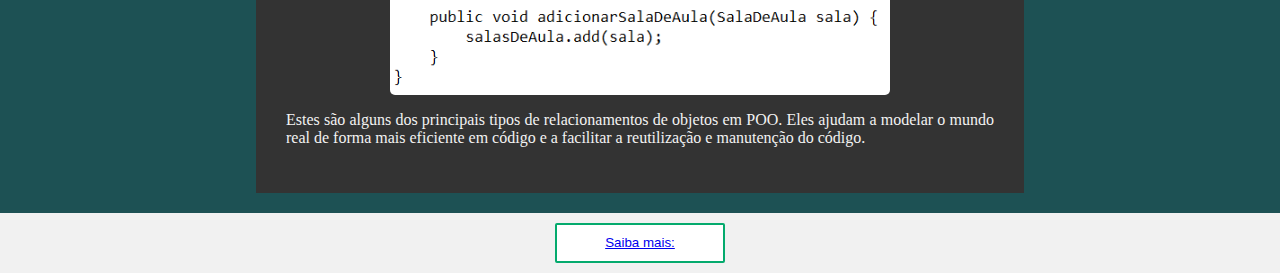
<file: aula invertida/definição_de_poo/pg8.html>
<!DOCTYPE html>
<html lang="en">
<head>
    <meta charset="UTF-8">
    <meta http-equiv="X-UA-Compatible" content="IE=edge">
    <meta name="viewport" content="width=device-width, initial-scale=1.0">
    <title>Os fundamentos de POO.</title>
    <script src="./js/mains.js"></script>
    <link rel="stylesheet" href="./css/estilos.css">
</head>
<body>
    <div class="header">
        <h1>Relacionamentos</h1>
    </div>
    <div class="topnav">
        <ul>
            <li><a href="index.html">Início</a></li>
            <li><a href="jp.html">Pilares da OO</a></li>
            <li><a href="classe.html">Classes</a></li>
            <li><a href="pg2.html">Atributos</a></li>
            <li><a href="pg3.html">Métodos</a></li>
            <li><a href="pg4.html">Pacotes</a></li>
            <li><a href="serializacao-interface.html">Interface e Serialização</a></li>
            <li><a href="pg7.html">Enumerações</a></li>
            <li><a href="pg8.html">Relacionamentos</a></li>
          </ul>
    </div>
    </div>

    <div class="row">
        <div class="column side">
            </div>
            <p><div class="column middle">
            <h1>Relacionamentos</h1>
    <p> relacionamento entre objetos, em programação orientada a objetos (POO), refere-se à forma como objetos interagem uns com os outros para realizar uma tarefa ou funcionar juntos em um sistema. Existem vários tipos de relacionamentos de objetos, dos quais os principais são:
    </p>
    <p>1. Associação: É uma relação simples onde um objeto usa os serviços de outro objeto. Por exemplo, um carro (objeto) pode ter um motor (outro objeto) que é usado para funcionar.</p>
<img src="./img/img14.png">
<p>2. Agregação: É um relacionamento "tem-um" mais forte, onde um objeto contém outros objetos, mas os objetos contidos podem existir independentemente do objeto contêiner. Por exemplo, uma escola contém salas de aula, mas as salas de aula podem existir sem a escola.</p>
<img src="./img/img15.png">
<p>3. Composição: É um relacionamento "tem-um" mais forte, onde um objeto é composto por outros objetos e esses objetos só existem dentro do objeto contêiner. Por exemplo, um computador é composto por CPU, RAM e disco rígido, e esses componentes só existem dentro do computador.</p>
<img src="./img/img16.png">
<p>4. Herança: É um relacionamento "é-um" onde uma classe herda características e comportamentos de outra classe. Por exemplo, uma classe "Círculo" pode herdar da classe "Forma".</p>
<img src="./img/img17.png">
<p>Estes são alguns dos principais tipos de relacionamentos de objetos em POO. Eles ajudam a modelar o mundo real de forma mais eficiente em código e a facilitar a reutilização e manutenção do código.</p>



</div>

<div class="column side">
</div>
</div>
</body>
<footer>
    <div class="footer">
        <button>
            <a href="#" id="openModalBtn">Saiba mais:</a>
        </button>
        
        <div id="modalContainer">
        <iframe id="youtubeIframe" width="1280" height="720" src="https://www.youtube.com/watch?v=edXQiFAdH2c" frameborder="0" allowfullscreen>
        </iframe>
        </div>
    </div>
</footer>

</html>
</file>
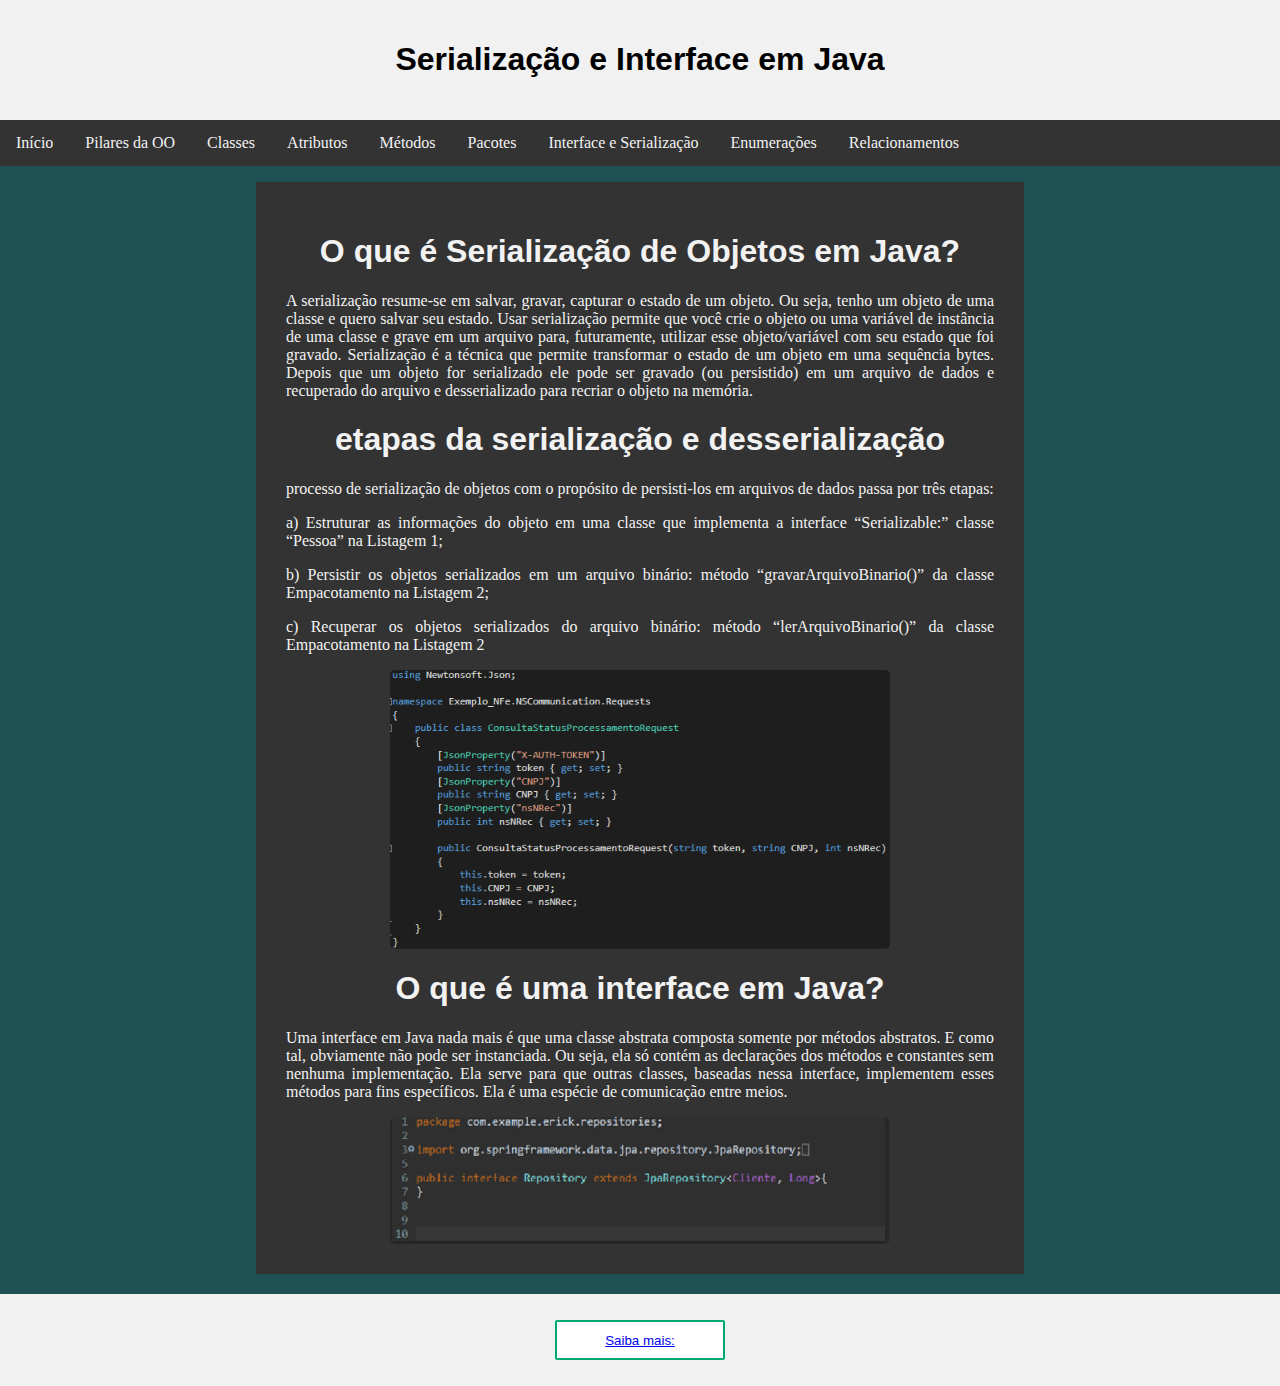
<file: aula invertida/definição_de_poo/serializacao-interface.html>
<!DOCTYPE html>
<html lang="en">
<head>
    <meta charset="UTF-8">
    <meta http-equiv="X-UA-Compatible" content="IE=edge">
    <meta name="viewport" content="width=device-width, initial-scale=1.0">
    <title>Os fundamentos de POO.</title>
    <script src="./js/mains.js"></script>
    <link rel="stylesheet" href="./css/estilos.css">
</head>
<body>
    <div class="header">
    <h1>Serialização e Interface em Java</h1>
</div>

<div class="topnav">
    <ul>
        <li><a href="index.html">Início</a></li>
        <li><a href="jp.html">Pilares da OO</a></li>
        <li><a href="classe.html">Classes</a></li>
        <li><a href="pg2.html">Atributos</a></li>
        <li><a href="pg3.html">Métodos</a></li>
        <li><a href="pg4.html">Pacotes</a></li>
        <li><a href="serializacao-interface.html">Interface e Serialização</a></li>
        <li><a href="pg7.html">Enumerações</a></li>
        <li><a href="pg8.html">Relacionamentos</a></li>
      </ul>
</div>
</div>

<div class="row">
    <div class="column side">
        </div>
        <p><div class="column middle">

<h1>O que é Serialização de Objetos em Java?</h1>
    <p>A serialização resume-se em salvar, gravar, capturar o estado de um objeto. Ou seja, tenho um objeto de uma classe e quero salvar seu estado.
        Usar serialização permite que você crie o objeto ou uma variável de instância de uma classe e grave em um arquivo para, futuramente, utilizar esse objeto/variável com seu estado que foi gravado.
        Serialização é a técnica que permite transformar o estado de um objeto em uma sequência bytes. Depois que um objeto for serializado ele pode ser gravado (ou persistido) em um arquivo de dados e recuperado do arquivo e desserializado para recriar o objeto na memória.
    </p>
    <h1>etapas da serialização e desserialização</h1>
    <p> processo de serialização de objetos com o propósito de persisti-los em arquivos de dados passa por três etapas:</p>
       <p>a) Estruturar as informações do objeto em uma classe que implementa a interface “Serializable:” classe “Pessoa” na Listagem 1;</p>
        <p>b) Persistir os objetos serializados em um arquivo binário: método “gravarArquivoBinario()” da classe Empacotamento na Listagem 2;</p>
        <p>c) Recuperar os objetos serializados do arquivo binário: método “lerArquivoBinario()” da classe Empacotamento na Listagem 2 </p>
        <img src="img/img13.webp">


        <h1> O que é uma interface em Java?</h1>
        <p>Uma interface em Java nada mais é que uma classe abstrata composta somente por métodos abstratos. E como tal, obviamente não pode ser instanciada.
            Ou seja, ela só contém as declarações dos métodos e constantes sem nenhuma implementação.
            Ela serve para que outras classes, baseadas nessa interface, implementem esses métodos para fins específicos.
            Ela é uma espécie de comunicação entre meios.
            </p>
            <img src="img/img12.png">
</div>
        <div class="column side">
        </div>
    </div>

</body>
<footer>
    <div class="footer">
        <p><button>
            <a href="#" id="openModalBtn">Saiba mais:</a>
        </button>

     <div id="modalContainer">
        <iframe id="youtubeIframe" width="1280" height="720" src="https://www.youtube.com/watch?v=rgkXr5zD_zs" frameborder="0" allowfullscreen>
        </iframe>

    </div>
</footer>
</html>
</file>
<file: aula invertida/definição_de_poo/css/estilos.css>
* {
    box-sizing: border-box;
  }
  
  body {
    margin: 0;
    text-align: justify;
    background-color:#1d5154;
  }
  input{
    margin: 0 auto;
    display: flex;
    justify-content: center;
    align-items: center;
    width: 300px;
    height: 25px;

  }


  
  /* Style the header */
  .header {
    background-color: #f1f1f1;
    padding: 20px;
    text-align: center;
  }
  
  /* Style the top navigation bar */
  .topnav {
    overflow: hidden;
    background-color: #333;
  }
  
  /* Style the topnav links */
  .topnav a {
    float: left;
    display: block;
    color: #f2f2f2;
    text-align: center;
    padding: 14px 16px;
    text-decoration: none;
  }
  
  /* Change color on hover */
  .topnav a:hover {
    background-color: #ddd;
    color: black;
  }
  
  /* Create three unequal columns that floats next to each other */
.column {
    float: left;
    padding: 10px;
  }
  
  /* Left and right column */
  .column.side {
    width: 20%;
  }
  
  /* Middle column */
  .column.middle {
    width: 60%;
    background-color: #333;
    color:#f2f2f2;
    padding: 30px;
  }

  
  /* Clear floats after the columns */
  .row::after {
    content: "";
    display: table;
    clear: both;
  }
  
  /* Responsive layout - makes the three columns stack on top of each other instead of next to each other */
  @media screen and (max-width: 600px) {
    .column.side, .column.middle {
      width: 100%;
    }
    }

h1{
    font-family: sans-serif;
    text-align: center;
}
img{
    width: 500px;
    border-radius: 5px;
    margin: 0 auto;
    display: flex;
    justify-content: center;
    align-items: center;
    border-radius: 5px;

}

  ul {
    list-style-type: none;
    margin: 0;
    padding: 0;
    overflow: hidden;
    background-color: #333;
  }
  
  li {
    float: left;
  }
  
  li a {
    display: block;
    color: white;
    text-align: center;
    padding: 14px 16px;
    text-decoration: none;
  }

  li a {
    transition-duration: 0.4s;
  }
  
  li a:hover:not(.active) {
    background-color: #04AA6D;
    box-shadow: 0 0 30px   #04AA6D;
    color: rgb(255, 255, 255);
  }
  
  .active {
    background-color: #04AA6D;
  }
  .footer {
    padding: 20px;
    text-align: center;
    background: #ddd;
    margin-top: 20px;
  }
  h2{
    font-family: sans-serif;
  }

  button {
    background-color: white;
    color: #04AA6D;
    border: 2px solid #04AA6D;
    width: 170px;
    height: 40px;
    border-radius: 2px;
    margin: 0 auto;
    display: flex;
    justify-content: center;
    align-items: center;
    font-family: Arial;
    
  }
  button {
    transition-duration: 0.4s;
  }
  
  button:hover {
    background-color: #04AA6D;
    color: white;
    box-shadow: 0 0 30px   #04AA6D;
  }
  #openModalBtn {
    cursor: pointer;
  }
  
  #modalContainer {
    display: none;
    position: fixed;
    z-index: 1;
    left: 0;
    top: 0;
    width: 100%;
    height: 100%;
    overflow: none;
    background: rgba(0, 0, 0, 0.7);
    animation: fadeIn 0.5s;
  }
  
  iframe {
    display: flex;
    justify-content: center;
    align-items: center;
    margin: 0 auto;
    position: absolute;
    top: 50%;
    left: 50%;
    transform: translate(-50%, -50%);
    outline: 5px solid #fff;
    border-radius: 10px;
  }
  
  @keyframes fadeIn {
    from {
      opacity: 0;
    }
  
    to {
      opacity: 1;
    }
  }
  .footer {
    background-color: #f1f1f1;
    padding: 10px;
    text-align: center;
  }
</file>
